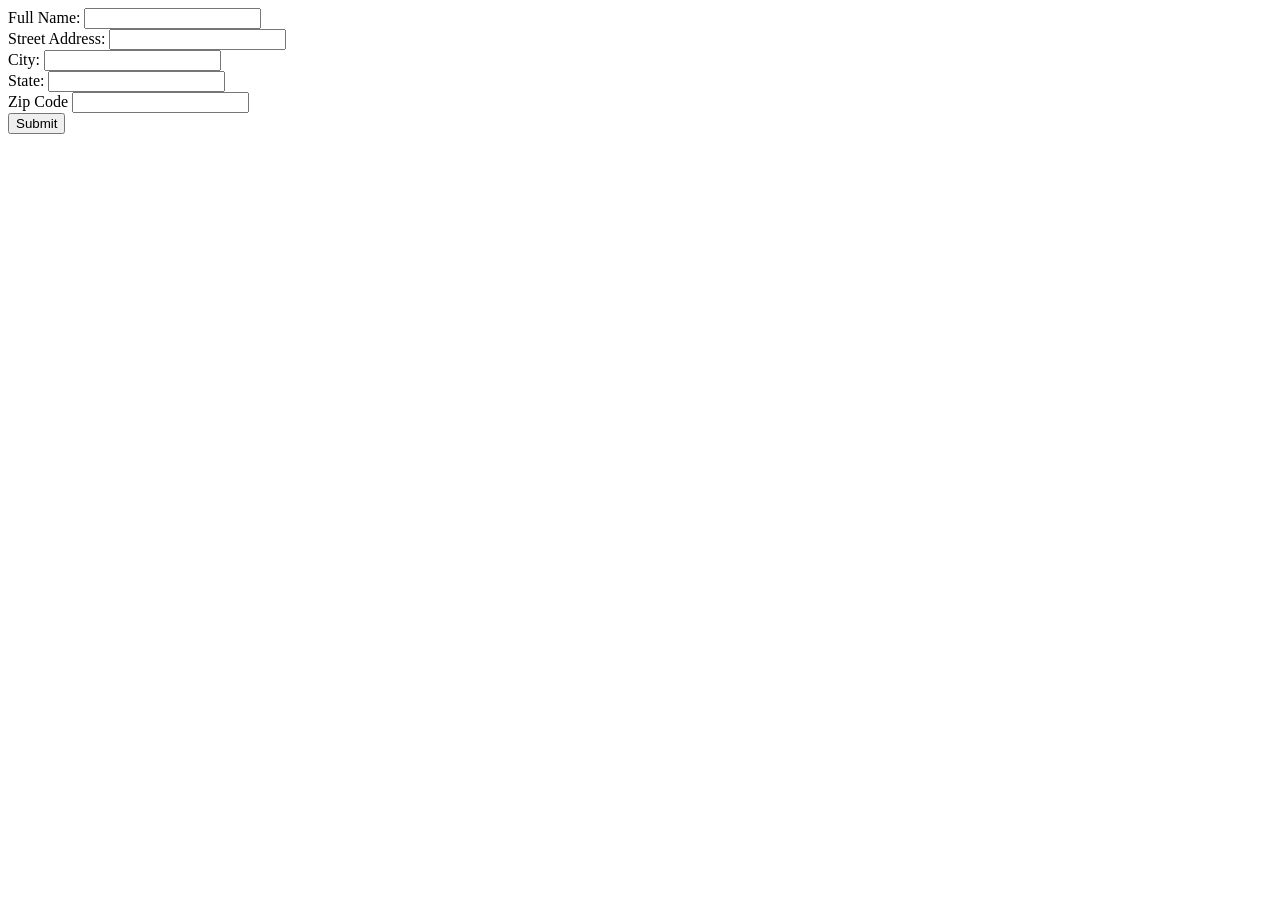
<file: Tofik_FinalChallenge-master/src/main/resources/templates/profileform.html>
<!DOCTYPE html>
<html lang="en" xmlns:th="www.thymeleaf.org/" xmlns:sec="http://www.thymeleaf.org.thymeleaf-extras-springsecurity4">
<head>
    <meta charset="UTF-8"/>
    <title th:text="#{appname}">Title</title>
    <div th:replace="fragment :: css"></div>
</head>
<body>
<nav th:replace="fragment :: navigation"></nav>
<div class="container mt-5">
    <!--<span th:if="${noProfile}" class="text-danger">You have not a profile, fill this form</span>-->
    <form th:action="@{/user/form}" th:object="${profile}" method="post" enctype="multipart/form-data">
        <input type="hidden" th:field="*{id}">
        <div class="form-group">
            <label for="fullName">Full Name:</label>
            <input type="text" class="form-control" th:field="*{fullName}" required>
        </div>
        <div class="form-group">
            <label for="streetAddress">Street Address:</label>
            <input type="text" class="form-control" th:field="*{streetAddress}">
        </div>
        <div class="form-group">
            <label for="city">City:</label>
            <input type="text" class="form-control" th:field="*{city}">
        </div>
        <div class="form-group">
            <label for="state">State:</label>
            <input type="text" class="form-control" th:field="*{state}">
        </div>
        <div class="form-group">
            <label for="zipcode">Zip Code</label>
            <input type="text" class="form-control" th:field="*{zipcode}" required>
        </div>
        <!--<div class="form-group">-->
            <!--<label for="interests">Interests</label>-->
            <!--<input type="text" class="form-control" th:field="*{interests}" placeholder="Separate by commas,">-->
        <!--</div>-->
        <button type="submit" class="btn btn-primary">Submit</button>
    </form>
</div>
</body>
<div th:replace="fragment :: js"></div>
</html>
</file>
